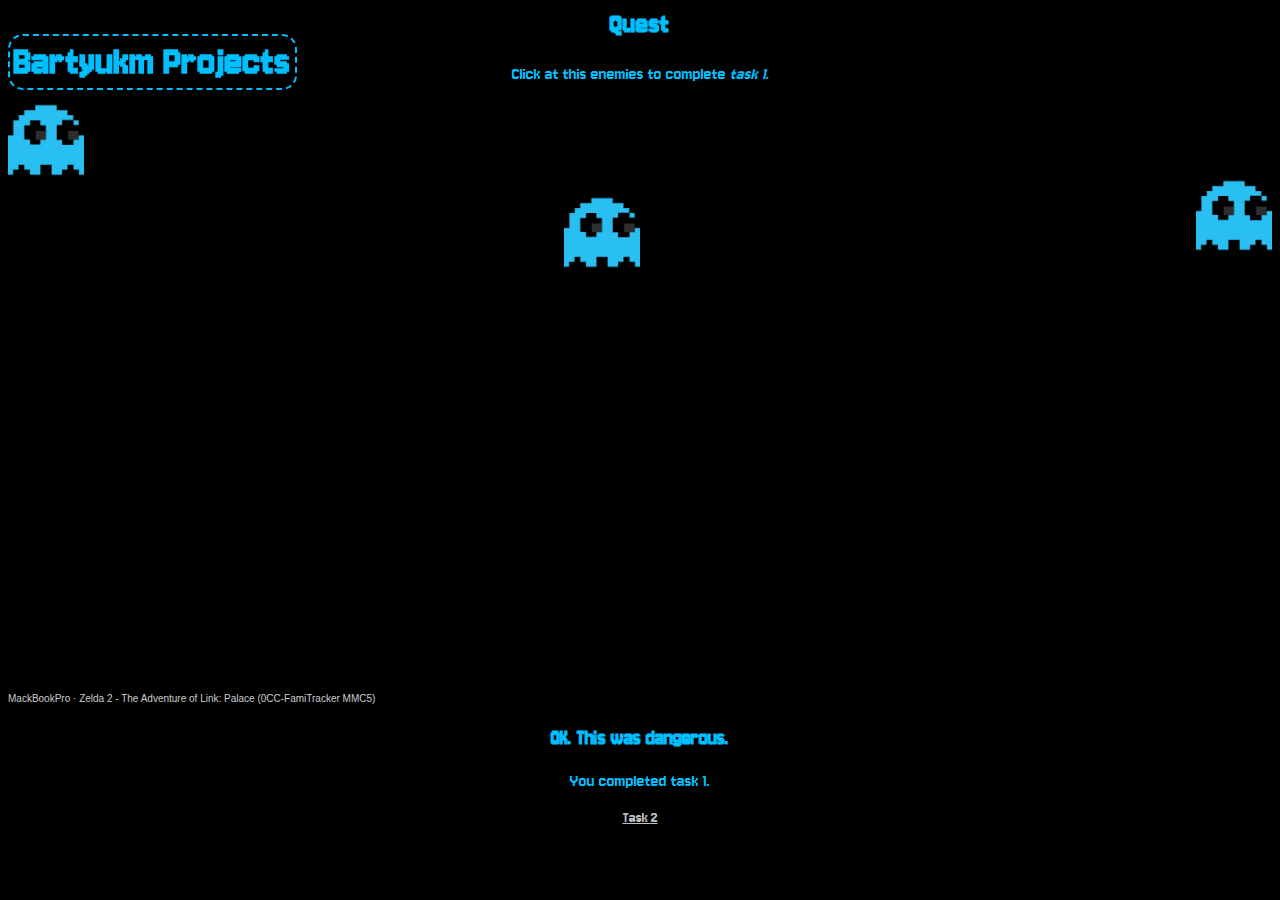
<file: quest1.html>
<link rel="stylesheet" href="style.css">
<!DOCTYPE html>
<html lang="en">
<head>
    <meta charset="UTF-8">
    <meta name="viewport" content="width=device-width, initial-scale=1.0">
    <title>Quest</title>
    <style>
        @import url('https://fonts.googleapis.com/css2?family=Jersey+10&display=swap');
        </style>
</head>
<body>
    <h1 class="h1">Bartyukm Projects</h1>
<h2>Quest</h2>
<p>Click at this enemies to complete <i>task 1.</i></p>
<img src="png-clipart-pac-man-enemy-illustration-pacman-pixel-blue-ghost-games-pac-man-thumbnail-removebg-preview.png" class="img1"> 
<br><img src="png-clipart-pac-man-enemy-illustration-pacman-pixel-blue-ghost-games-pac-man-thumbnail-removebg-preview.png" class="img2"> 
<br><center><img src="png-clipart-pac-man-enemy-illustration-pacman-pixel-blue-ghost-games-pac-man-thumbnail-removebg-preview.png" class="img3"></center> 
<h3></h3>
<iframe width="1000" height="400" scrolling="no" frameborder="no" allow="autoplay" src="https://w.soundcloud.com/player/?url=https%3A//api.soundcloud.com/tracks/540205074&color=%23ff5500&auto_play=false&hide_related=false&show_comments=true&show_user=true&show_reposts=false&show_teaser=true&visual=true"></iframe><div style="font-size: 10px; color: #cccccc;line-break: anywhere;word-break: normal;overflow: hidden;white-space: nowrap;text-overflow: ellipsis; font-family: Interstate,Lucida Grande,Lucida Sans Unicode,Lucida Sans,Garuda,Verdana,Tahoma,sans-serif;font-weight: 100;"><a href="https://soundcloud.com/mackbookpro" title="MackBookPro" target="_blank" style="color: #cccccc; text-decoration: none;">MackBookPro</a> · <a href="https://soundcloud.com/mackbookpro/z2-aol_palace_mmc5" title="Zelda 2 - The Adventure of Link: Palace (0CC-FamiTracker MMC5)" target="_blank" style="color: #cccccc; text-decoration: none;">Zelda 2 - The Adventure of Link: Palace (0CC-FamiTracker MMC5)</a></div>
<h3>OK. This was dangerous.</h3>
<p> You completed task 1.</p>
<center><a href="" class="task2">Task 2</a></center>



















































</body>
</html>
</file>
<file: style.css>
body{
    background-color: black;
    color:deepskyblue;
    font-family: "Jersey 10";
}
.jersey-10-regular {
    font-family: "Jersey 10", sans-serif;
    font-weight: 400;
    font-style: normal;
  }
  h1 {
    font-size:1.1cm
  }
  .h1:hover{
    transition: 2s;
    color:blue;
  }
  h2{
    font-size:0.8cm;
    text-align: center;
  }
  .Welcome:hover{
    transition: 2.4s;
    color:forestgreen;
  }
  p{
    font-size: large;
    text-align: center;
  }

  .about{
    text-align: center;
  }
  .about:hover{

  }
  p:hover{
    transition:ease-in-out 2s;
    box-shadow: 0 0 10px 3px;
    border-radius: 5px;
  }
  h3{
    text-align: center;
    font-size: 140%;
  }
.a1{
    text-align:left;
    font-size: 190%;
    padding-left: 15%;
}
.a2{
    font-size: 190%;
    text-align: right;
    padding-left: 46%;
}
.a2:hover{
    transition: 0.3s;
   opacity: 0;
   color:crimson;
}
.a1:hover{
    transition: 1s;
    color: rgb(115, 199, 31);
}
.img1 {
  height:2cm;
  width: 2cm;
}
.img2 {
  height:2cm;
  width: 2cm;
  float: right;
}
.img3{
  height:2cm;
  width: 2cm;
  
}
.task2:visited{
  color:silver;
}
.task2{
  color: blueviolet;
}
.b {
  width: 50px;
}
.catalog{
    display: flex;
    width: 100%;
    justify-content: space-evenly;
    align-items: center;
    flex-wrap: wrap;
}
.product{
    text-align: center;
    display: flex;
    flex-direction: column;
    margin: 15px;
    justify-content: center;
    align-items: center;
}
.product a{
    margin-top: 10px;
    width: 150px;
}
main img {
    width:200px;
    height: 200px;
    box-shadow: 2px 3px 100px 0 deepskyblue;
    padding: 20px;
    border-radius: 60px;
}
.buysrca{
   border-radius: 60px;
   background-color: black;
   padding: 10px;
   margin-top: -5px;
   border: 5px deepskyblue;
}
article:hover{
  transition: 0.5s;
  transform: scale(1.1);
  color:yellowgreen;
}
.second{
    background-color:forestgreen;
}
.h1{
  position: fixed;
  background-color: black;
  padding: 4px;
  border-radius: 15px;
  border: 2.5px dashed deepskyblue;
  top: 6px;
}
.Welcome{
  margin-top: 3cm;
}
.korzina{
  margin-top: 150px;
}
.basket_a{
  text-decoration:overline;
  font-size: 2pc;
  color:brown;
  margin-left: 10%;
}
.basket_a2{
  font-size: 2pc;
  text-decoration: overline;
  float:right;
  margin-right: 10%;
}
.buysrca{
  color: deepskyblue;
  text-decoration: none;
}
footer p{
  text-align: left;
  font-size: xx-large;
  color: black;
  margin-left: 5px;
}
footer{
  background-image: linear-gradient(to left,black, deepskyblue);
  border-radius: 5px;

}
.b_img{
  border-radius: 30px;
  margin-left:650px;
  margin-bottom: 10px;
}
.b_img:hover{
  border: 9px dashed black;
  transition: 1.5s;
}
</file>
